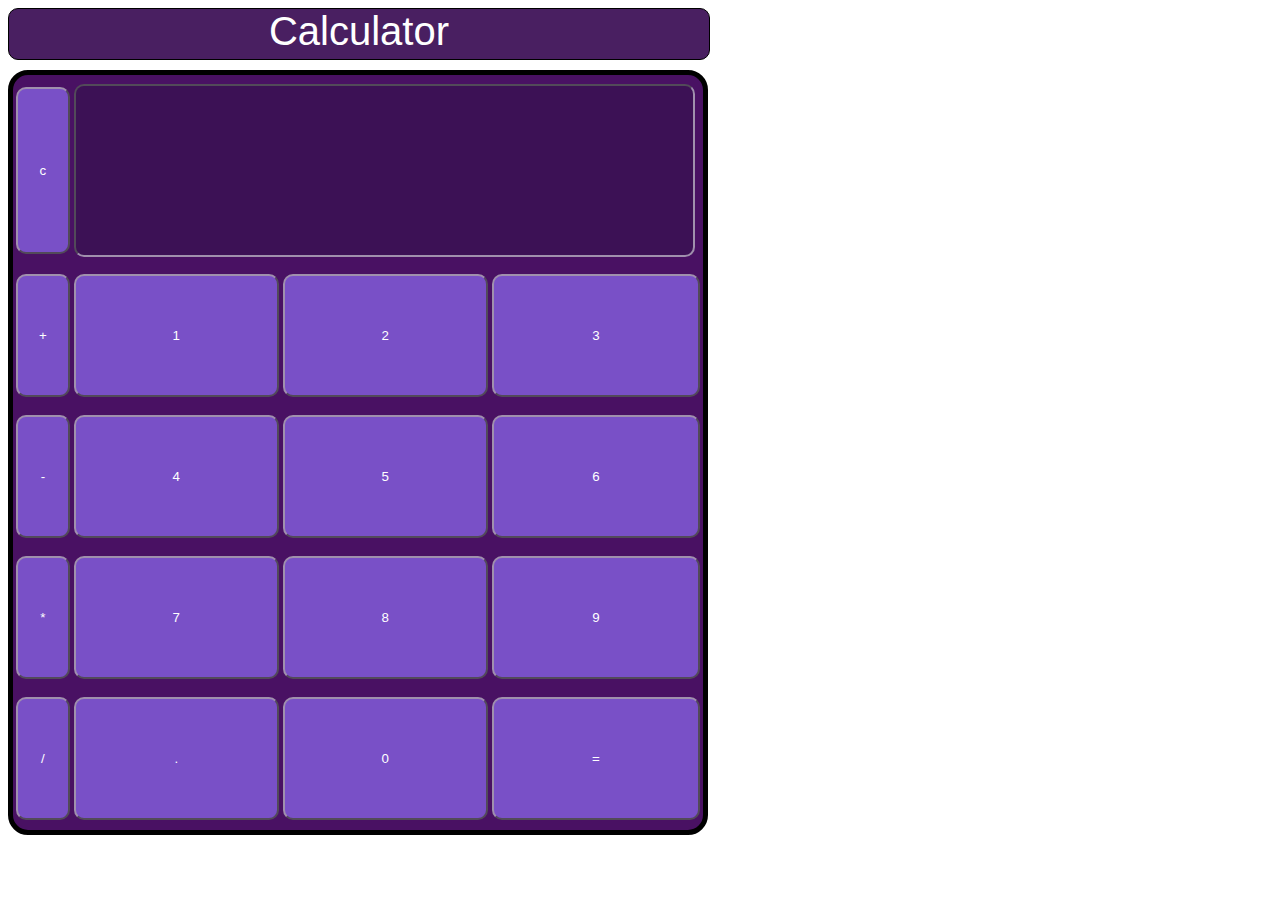
<file: Calculator/Calculator.html>
<!DOCTYPE html>
<html>
<head>
    <meta charset="UTF-8">
    <meta http-equiv="X-UA-Compatible" content="IE=edge">
    <meta name="viewport" content="width=device-width, initial-scale=1.0">
    <title>CALCULATOR</title>
    <link rel="stylesheet" href="Calculator.css">
    <link rel="icon" type="image/x-icon" href="calculator.png">
</head>
    
<body>
    
    <div class = title >Calculator</div>

<table border="1">
    <tr>
    <td><input type="button" value="c" onclick="clr()"/> </td>
    <td colspan="3"><input type="text" id="edu"/></td>
    <!-- clr() function will call clr to clear all value -->
    </tr>
    
    <tr>
    <!-- creating buttons and assigning values-->
    <td><input type="button" value="+" onclick="dis('+')"/> </td>
    <td><input type="button" value="1" onclick="dis('1')"/> </td>
    <td><input type="button" value="2" onclick="dis('2')"/> </td>
    <td><input type="button" value="3" onclick="dis('3')"/> </td>
    </tr>
    
    <tr>
    <td><input type="button" value="-" onclick="dis('-')"/> </td>
    <td><input type="button" value="4" onclick="dis('4')"/> </td>
    <td><input type="button" value="5" onclick="dis('5')"/> </td>
    <td><input type="button" value="6" onclick="dis('6')"/> </td>
    </tr>
    
    <tr>
    <td><input type="button" value="*" onclick="dis('*')"/> </td>
    <td><input type="button" value="7" onclick="dis('7')"/> </td>
    <td><input type="button" value="8" onclick="dis('8')"/> </td>
    <td><input type="button" value="9" onclick="dis('9')"/> </td>
    </tr>
    
    <tr>
    <td><input type="button" value="/" onclick="dis('/')"/> </td>
    <td><input type="button" value="." onclick="dis('.')"/> </td>
    <td><input type="button" value="0" onclick="dis('0')"/> </td>
    <!-- Evaluating function call eval()-->
    <td><input type="button" value="=" onclick="solve()"/> </td>
    </tr>
    
</table>

<script>
    //function for displaying values
    function dis(val)
    {
    document.getElementById("edu").value+=val;
}
    //function for evaluation
    function solve()
    {
    let x = document.getElementById("edu").value;
    let y = eval(x);
    document.getElementById("edu").value = y;
    }
    //function for clearing the display
    function clr()
    {
    document.getElementById("edu").value = "";
    }
    </script>

</body>
</html>
</file>
<file: Calculator/Calculator.css>
.title{
border-radius: 10px;
margin-bottom: 10px;
text-align:center;
max-width: 700px;
width: 100%;
height: 50px;
color: white;
font-size: 40px;
font-family: sans-serif;
background-color: rgb(73, 31, 97);
border: solid black 1px;
}
input[type="button"]
{
border-radius: 10px;
background-color:#7950c7;
color: white;
border-color:#a090ad ;
width:100%;
height: 90%;
}
input[type="text"]
{
border-radius: 10px;
text-align: right;
background-color:rgb(60, 17, 85);
border-color:#a090ad ;
font-size: 20px;
color: white;
padding-right: 20px;
width:95%;
height: 90%;
}
table
{
    background-color: rgb(73, 17, 99);
    border-radius: 20px;
    max-width: 700px;
    width: 100%;
    height: 85vh;
    border: 5px solid black ;
}

tr, td
{
    border: none;
}
</file>
